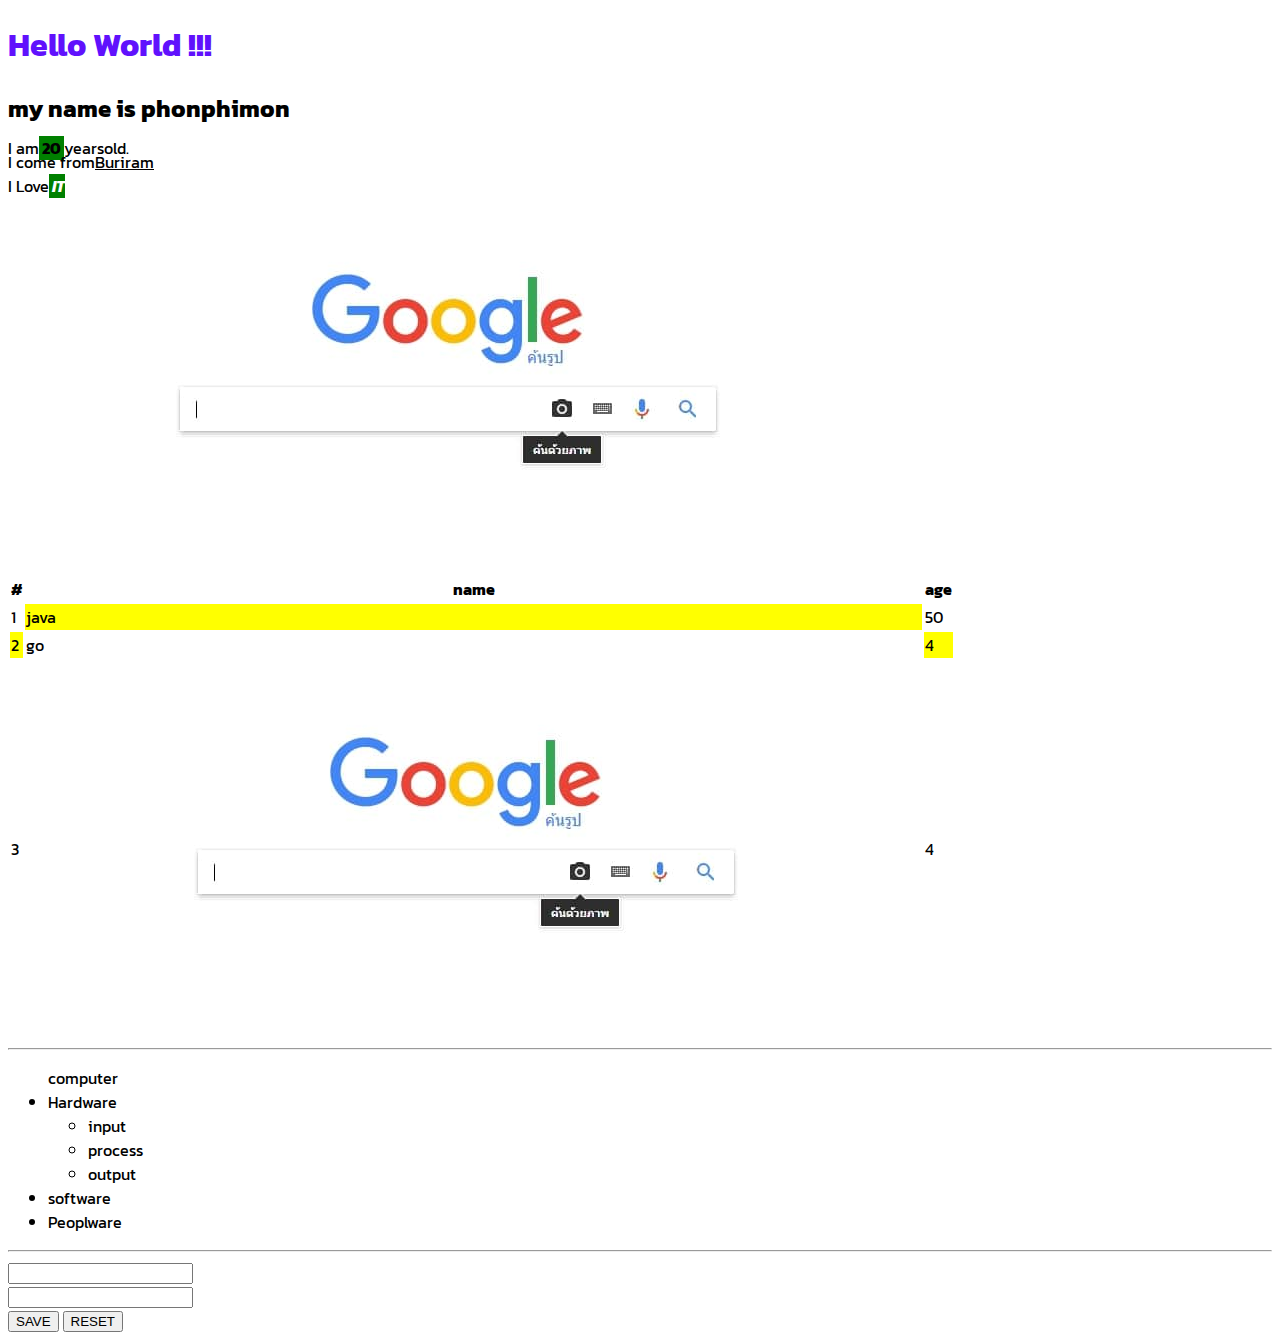
<file: LAB3/index.html>
<!DOCTYPE html>
<html lang="en">

<head>
    <meta charset="UTF-8">
    <meta http-equiv="X-UA-Compatible" content="IE=edge">
    <meta name="viewport" content="width=device-width, initial-scale=1.0">
    <title>Document</title>
    <link rel="preconnect" href="https://fonts.gstatic.com">
    <link href="https://fonts.googleapis.com/css2?family=Kanit&display=swap" rel="stylesheet">
    <link rel="stylesheet" href="style.css">
</head>

<body>
    <h1>Hello World !!!</h1>
    <h2>my name is phonphimon</h2>

    <p>I am<strong> 20 </strong>yearsold.</p>
    <p>I come from<u>Buriram</u> </br>
        I Love<i><strong id="it"> IT</strong></i><br>
        <img src="./LAB3/img/reverse-picture-search-google-image-04.jpg" alt="50">
    </p>

    <table>
        <thead>
            <th>#</th>
            <th>name</th>
            <th>age</th>
        </thead>
        <tbody>
            <tr>
                <td>1</td>
                <td class="bg-yelloe">java</td>
                <td>50</td>
            </tr>
            <tr>
                <td class="bg-yelloe">2</td>
                <td>go</td>
                <td class="bg-yelloe">4</td>
            </tr>
            <tr>
                <td>3</td>
                <td><img src="./LAB3/img/reverse-picture-search-google-image-04.jpg" alt=""></td>
                <td>4</td>
            </tr>
        </tbody>
    </table>

    <!--bullet-->
    <hr>
    <ul>computer
        <li>Hardware</li>
        <ul>
            <li>input</li>
            <li>process</li>
            <li>output</li>
        </ul>
        <li>software</li>
        <li>Peoplware</li>
    </ul>

    <!--bullet-->
    <hr>
    <form action="#" method="POST">
        <input type="text" name="user"><br>
        <input type="text" name="pass"><br>
        <button type="submit">SAVE</button>
        <button type="reset">RESET</button>
    </form>

</body>

</html>
</file>
<file: LAB3/style.css>
body {
    font-family: 'Kanit', sans-serif;
}

h1 {
    color: #6011fd;
}

p {
    margin: -10px 0px 0px 0px;
}

strong {
    background: green;
}

#it {
    color: white;
}

.bg-yelloe {
    background: yellow;
}
</file>
